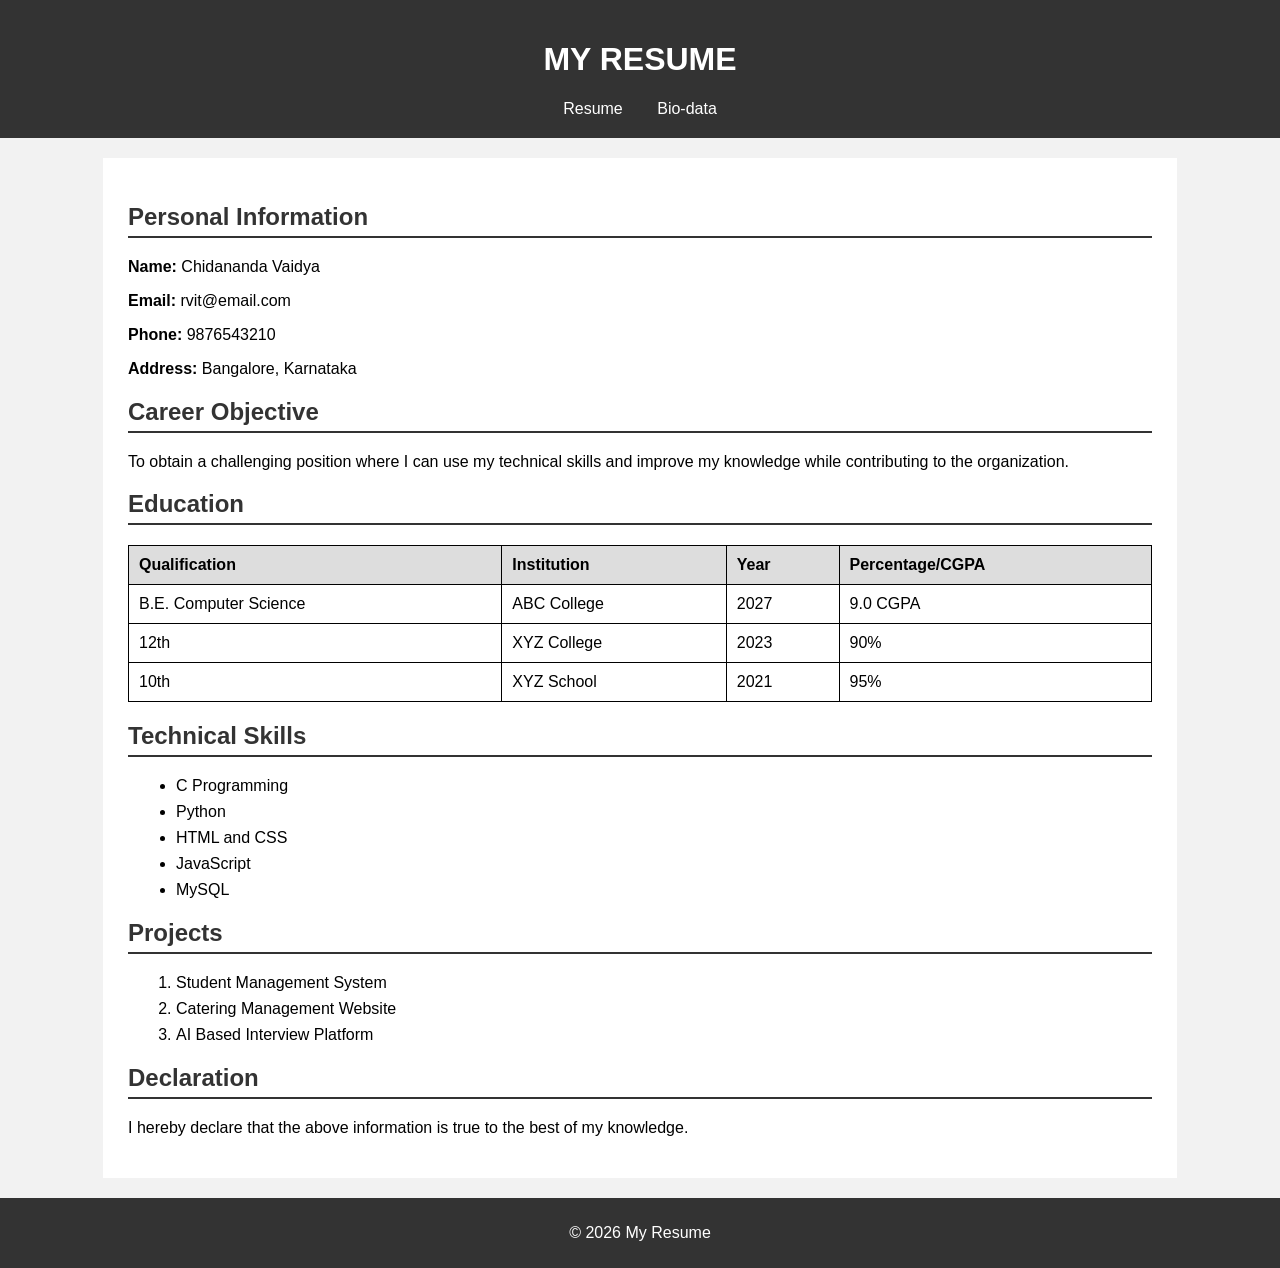
<file: index.html>
<!DOCTYPE html>
<html>
<head>
    <title>My Resume</title>
    <link rel="stylesheet" href="style.css">
</head>

<body>

<header>
    <h1>MY RESUME</h1>
    <nav>
        <a href="./resume.html">Resume</a>
        <a href="./biodata.html">Bio-data</a>
    </nav>
</header>

<div class="container">

    <h2>Personal Information</h2>
    <p><b>Name:</b> Chidananda Vaidya</p>
    <p><b>Email:</b> rvit@email.com</p>
    <p><b>Phone:</b> 9876543210</p>
    <p><b>Address:</b> Bangalore, Karnataka</p>

    <h2>Career Objective</h2>
    <p>
        To obtain a challenging position where I can use my technical
        skills and improve my knowledge while contributing to the organization.
    </p>

    <h2>Education</h2>

    <table>
        <tr>
            <th>Qualification</th>
            <th>Institution</th>
            <th>Year</th>
            <th>Percentage/CGPA</th>
        </tr>
        <tr>
            <td>B.E. Computer Science</td>
            <td>ABC College</td>
            <td>2027</td>
            <td>9.0 CGPA</td>
        </tr>
        <tr>
            <td>12th</td>
            <td>XYZ College</td>
            <td>2023</td>
            <td>90%</td>
        </tr>
        <tr>
            <td>10th</td>
            <td>XYZ School</td>
            <td>2021</td>
            <td>95%</td>
        </tr>
    </table>

    <h2>Technical Skills</h2>
    <ul>
        <li>C Programming</li>
        <li>Python</li>
        <li>HTML and CSS</li>
        <li>JavaScript</li>
        <li>MySQL</li>
    </ul>

    <h2>Projects</h2>
    <ol>
        <li>Student Management System</li>
        <li>Catering Management Website</li>
        <li>AI Based Interview Platform</li>
    </ol>

    <h2>Declaration</h2>
    <p>
        I hereby declare that the above information is true to the best
        of my knowledge.
    </p>

</div>

<footer>
    <p>© 2026 My Resume</p>
</footer>

</body>
</html>
</file>
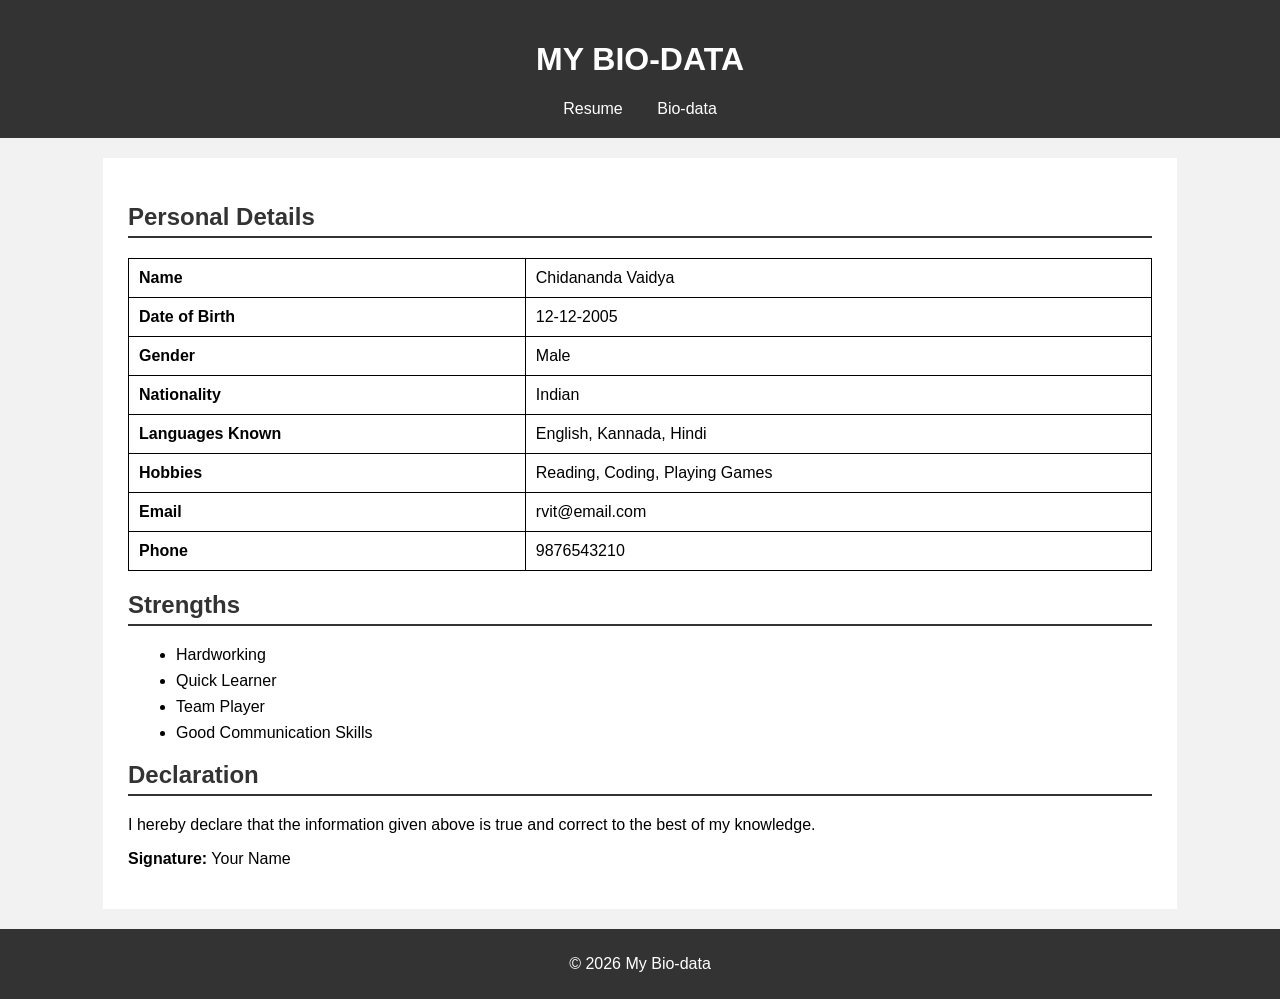
<file: biodata.html>
<!DOCTYPE html>
<html>
<head>
    <title>My Bio-data</title>
    <link rel="stylesheet" href="style.css">
</head>

<body>

<header>
    <h1>MY BIO-DATA</h1>
    <nav>
        <a href="resume.html">Resume</a>
        <a href="biodata.html">Bio-data</a>
    </nav>
</header>

<div class="container">

    <h2>Personal Details</h2>

    <table>
        <tr>
            <td><b>Name</b></td>
            <td>Chidananda Vaidya</td>
        </tr>
        <tr>
            <td><b>Date of Birth</b></td>
            <td>12-12-2005</td>
        </tr>
        <tr>
            <td><b>Gender</b></td>
            <td>Male</td>
        </tr>
        <tr>
            <td><b>Nationality</b></td>
            <td>Indian</td>
        </tr>
        <tr>
            <td><b>Languages Known</b></td>
            <td>English, Kannada, Hindi</td>
        </tr>
        <tr>
            <td><b>Hobbies</b></td>
            <td>Reading, Coding, Playing Games</td>
        </tr>
        <tr>
            <td><b>Email</b></td>
            <td>rvit@email.com</td>
        </tr>
        <tr>
            <td><b>Phone</b></td>
            <td>9876543210</td>
        </tr>
    </table>

    <h2>Strengths</h2>

    <ul>
        <li>Hardworking</li>
        <li>Quick Learner</li>
        <li>Team Player</li>
        <li>Good Communication Skills</li>
    </ul>

    <h2>Declaration</h2>

    <p>
        I hereby declare that the information given above is true and
        correct to the best of my knowledge.
    </p>

    <p class="signature">
        <b>Signature:</b> Your Name
    </p>

</div>

<footer>
    <p>© 2026 My Bio-data</p>
</footer>

</body>
</html>
</file>
<file: style.css>
body {
    font-family: Arial;
    background-color: #f2f2f2;
    margin: 0;
}

header {
    background-color: #333;
    color: white;
    text-align: center;
    padding: 20px;
}

nav a {
    color: white;
    text-decoration: none;
    margin: 15px;
}

.container {
    background-color: white;
    width: 80%;
    margin: 20px auto;
    padding: 25px;
}

h2 {
    color: #333;
    border-bottom: 2px solid #333;
    padding-bottom: 5px;
}

table {
    width: 100%;
    border-collapse: collapse;
}

th, td {
    border: 1px solid black;
    padding: 10px;
    text-align: left;
}

th {
    background-color: #ddd;
}

li {
    margin: 8px;
}

footer {
    text-align: center;
    background-color: #333;
    color: white;
    padding: 10px;
}
</file>
